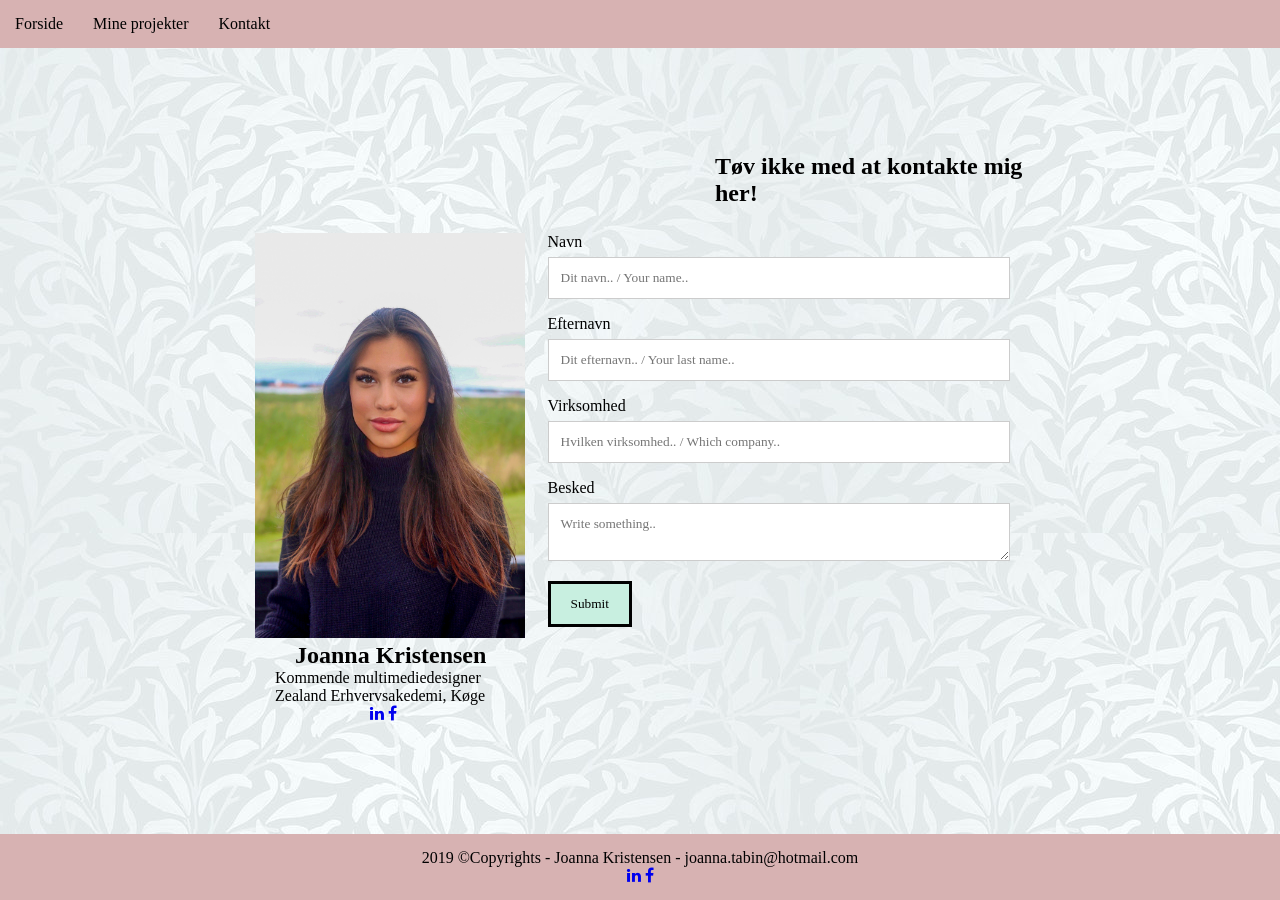
<file: index.html>
<!DOCTYPE html>
<html lang="da">
<head>
    <meta charset="utf-8">
    <title>#</title>
    <meta name="viewport" content="width=device-width, initial-scale=1.0">
    <meta name="description" content="">
    <meta name="keywords" content="#">
    <link rel="stylesheet" href="style.css">
</head>

    <body>

<!--Header med min navigationsbar starter-->
    <header>
        <nav>
        <a href="#">Forside</a>
        <a href="#">Mine projekter</a>
        <a href="#">Kontakt</a>
        </nav>
    </header>
<!--Header med min navigationsbar slutter-->


<!--Min container starter-->
    <section class="container">
    <h2>Tøv ikke med at kontakte mig her!</h2>


<!--Kortet med mit billede og navn starter-->
    <div class="row">
    <div class="column">
    <img src="billedeafmig.jpeg" class="kontaktbillede"  alt="Joanna">
    <h1 class="titeljoanna">Joanna Kristensen</h1>
    <p class="mintitel">Kommende multimediedesigner</p>
    <p class="mintitel">Zealand Erhvervsakedemi, Køge</p>


<!--Logo på kortet-->
    <link rel="stylesheet" href="https://cdnjs.cloudflare.com/ajax/libs/font-awesome/4.7.0/css/font-awesome.min.css">
    <a class="socialemedier1" href="https://www.linkedin.com/in/joanna-kristensen-aaa3a8157/"><i class="fa fa-linkedin"></i></a>
    <a class="socialemedier2" href="https://www.facebook.com/joanna.tabin/"><i class="fa fa-facebook"></i></a>
    </div>
<!--Kortet med mit billede og navn slutter-->


<!--Kontaktformular starter--> 
    <div class="column">

    <form action="/action_page.php">
    <label for="fname">Navn</label>
    <input type="text" id="fname" name="firstname" placeholder="Dit navn.. / Your name.. ">

    <label for="lname">Efternavn</label>  
    <input type="text" id="lname" name="lastname" placeholder="Dit efternavn.. / Your last name..">

    <label for="company">Virksomhed</label>
    <input type="text" id="company" name="firm" placeholder="Hvilken virksomhed.. / Which company..">

    <label for="subject">Besked</label>
    <textarea id="subject" name="subject" placeholder="Write something.."></textarea>

    <input type="submit" value="Submit">

    </form>
    </div>
    </div>
    </section>
<!--Kontaktformular og container slutter-->


<!--Her starter min footer med tilhørende skrift og logo-->
    <footer>
    <p>2019 ©Copyrights - Joanna Kristensen - joanna.tabin@hotmail.com</p>
    <link rel="stylesheet" href="https://cdnjs.cloudflare.com/ajax/libs/font-awesome/4.7.0/css/font-awesome.min.css">
    <a class="socialemedier3" href="https://www.linkedin.com/in/joanna-kristensen-aaa3a8157/"><i class="fa fa-linkedin"></i></a>
    <a class="socialemedier4" href="https://www.facebook.com/joanna.tabin/"><i class="fa fa-facebook"></i></a>
    </footer>
<!--Her slutter min footer med tilhørende skrift og logo-->


</body>

</html>
</file>
<file: style.css>
* {
    padding: 0;
    margin: 0;
    box-sizing: border-box;
    font-family: candara;
  }

    body {
    background-image: url(mønsteeer.jpg);
    }

/* Styling af menubar */
    nav {
	display: flex;
	background-color: #D7B2B2;
	}

  
/* Styling af linksene på menubar*/ 
    nav a {
	color: black;
	padding: 15px;
	text-decoration: none;
	text-align: center;
	}


/* Styling af farveskift med musen på menubar */
    nav a:hover {
	background-color: #ddd;
	color: rgb(158, 126, 126);
    }


/* Styling på boksene i kontaktformular */
    input[type=text], select, textarea {
    width: 100%;
    padding: 12px;
    border: 1px solid #ccc;
    margin-top: 6px;
    margin-bottom: 16px;
    resize: vertical;
    }

    
/*Hoveren skifter farve på knappen*/    
    input[type=submit]:hover {
    background-color:  #40af99;
    }


/*Styling på "submit" knap*/
    input[type=submit] {
    background-color:#C8EFE0;
    color: black;
    padding: 12px 20px;
    border: solid;
    cursor: pointer;
    }


/*Billede af mig*/
    .kontaktbillede {
    width: 270px;
    margin-left: 210px;
    }


/*Styling af titlen på kontakt-siden*/
    .container h2 {
    padding-left: 690px;
    padding-top:  80px;
    }

/*Mit navn under billedet*/
    .titeljoanna {
    padding-left: 250px;
    }


/*Hvad jeg studerer til tekst under billeder*/
    .mintitel {
    padding-left: 230px;
    }


/*Logoernes placering til de sociale medier*/
    .socialemedier1 {
    padding-left: 325px; 
    }


/* Styling af container sektionen */
    .container {
    border-radius: 8px;
    padding: 25px;
    padding-right: 250px;
    }


/*Størrelse på indsættelse af besked*/
    .subject {
    height: 170px;
    }


/*Gør så de kommer venstre efter hinanden */
    .column {
    float: left;
    width: 50%;
    margin-top: 6px;
    padding: 20px;
    }


/*Design af footeren*/
    footer {
    position: fixed;
    left: 0;
    bottom: 0;
    width: 100%;
    padding: 15px;
    background-color: #D7B2B2;
    color: black;
    text-align: center;
    }


/* Responsiv til mobilversion*/

@media screen and (max-width: 600px){

/*Design af "Submit" knappen*/
      .column, input[type=submit] {
      width: 100%;
      margin-top: 0;
      }


/*Navbaren skifter til nedadgående*/		
    .row, nav {   
    flex-direction: column;
    }


/* Størrelse af beskedområdet */
    input[type=text], select, textarea {
    width: 500%;
    }


/*Tekst over kontaktformular*/
    .container h2 {
    display: none;
    }
  

/*Design af "submit" knap*/
    input[type=submit] {
    width: 200%;
    font-size: 1rem;
    }
  
  
/*Billede af mig*/
    .kontaktbillede {
    width: 200px;
    margin-left: 50px;
    }
  

/*Mit navn under billedet*/
    .titeljoanna {
    padding-left: 80px;
    font-size: 2rem;
    }
  

/*Hvad jeg studerer til tekst under billeder*/
  .mintitel {
  display: none;
  }


/*Logos placering til de sociale medier*/
    .socialemedier1 {
    display: none;
    
    }


    .socialemedier2 {
    display: none;
   
    }
}
</file>
